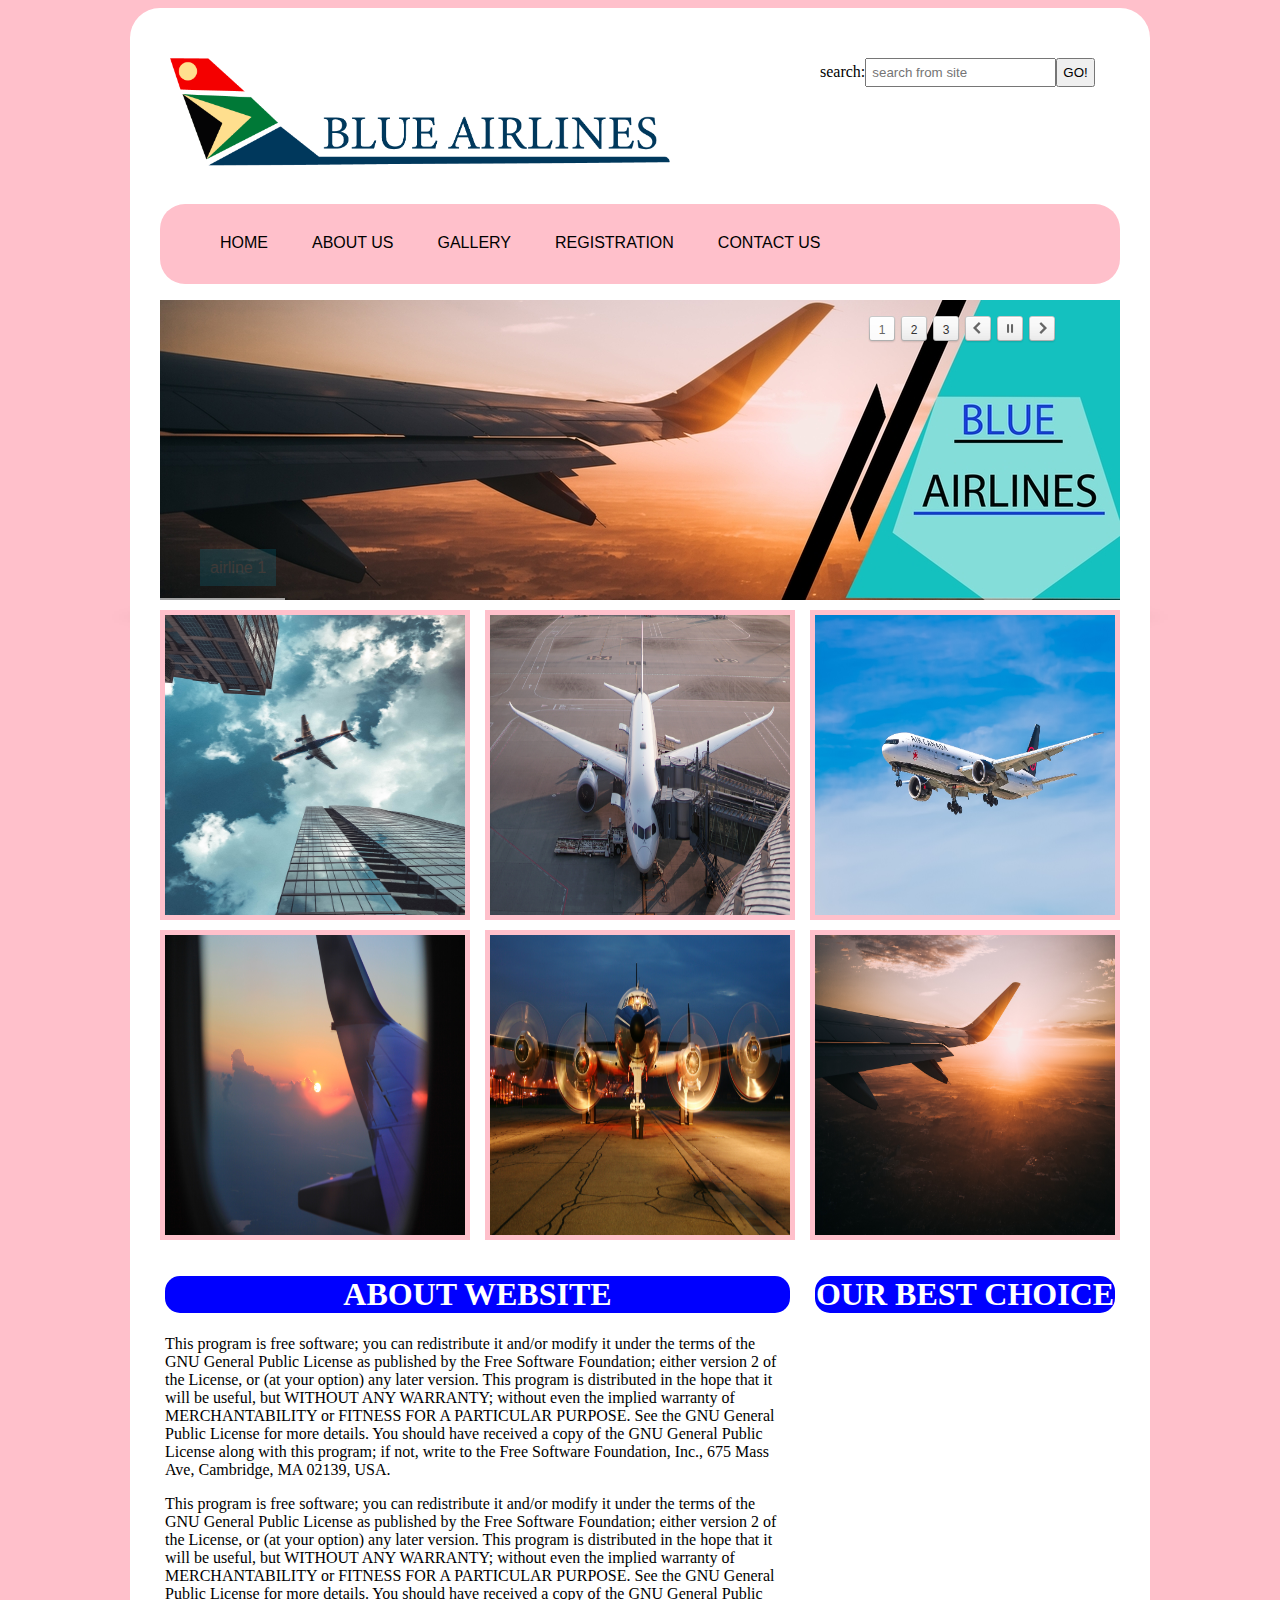
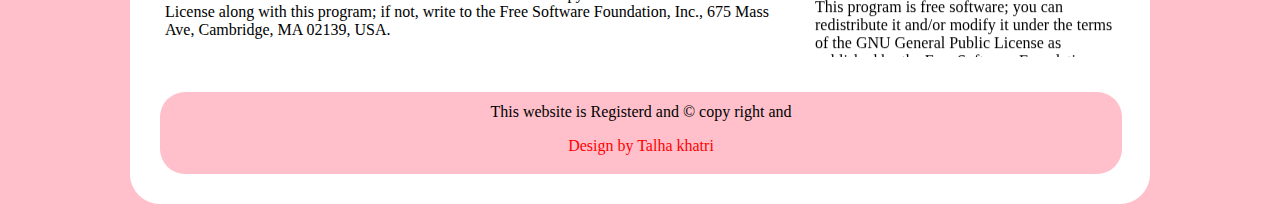
<file: public/index.html>
<!doctype html>
<html>
<head>
<title>blue airlines</title>
<link rel="stylesheet" href="css/style.css">
   <!-- Insert to your webpage before the </head> -->
    <script src="sliderengine/jquery.js"></script>
    <script src="sliderengine/amazingslider.js"></script>
    <script src="sliderengine/initslider-1.js"></script>
    <!-- End of head section HTML codes -->   
</head>
<body>
<div class="container">
<div class="header">
<div class="logo">
<a href="index.html"><img src="img/airline logo.png" width="500px"></a>
</div>
<div class="search">
search:<input type="search" placeholder="search from site"><input type="submit" value="GO!">
</div>
</div>
<div class="clear"></div>
<div class="navbar">
<ul>
<li><a href="index.html">HOME</a></li>
<li><a href="about.html">ABOUT US</a></li>
<li><a href="gallery.html">GALLERY</a></li>
<li><a href="registration.html">REGISTRATION</a></li>
<li><a href="contact.html">CONTACT US</a></li>
</ul>
</div>
<div class="clear"></div>
<div class="slider">
   <!-- Insert to your webpage where you want to display the slider -->
    <div id="amazingslider-1" style="display:block;position:relative;margin:16px auto 32px;">
        <ul class="amazingslider-slides" style="display:none;">
            <li><img src="images/airline 1.jpg" alt="airline 1" /></li>
            <li><img src="images/airline 3.jpg" alt="airline 3" /></li>
            <li><img src="images/airline2.jpg" alt="airlines
" /></li>
        </ul>
        <ul class="amazingslider-thumbnails" style="display:none;">
            <li><img src="images/airline 1-tn.jpg" /></li>
            <li><img src="images/airline 3-tn.jpg" /></li>
            <li><img src="images/airline2-tn.jpg" /></li>
        </ul>
    </div>
    <!-- End of body section HTML codes -->
   </div>

<div class="clear"></div>
<div class="row">
<div class="one">
<img src="img/1.jpg" width="300px" height="300px" id="img">
</div>
<div class="two">
<img src="img/2.jpg" width="300px" height="300px" id="img">
</div>
<div class="three">
<img src="img/3.jpg" width="300px" height="300px" id="img">
</div>

</div>
<div class="clear">

</div>
<div class="row1">
<div class="one">
<img src="img/4.jpg" width="300px" height="300px" id="img">
</div>
<div class="two">
<img src="img/5.jpg" width="300px" height="300px" id="img">
</div>
<div class="three">
<img src="img/6.jpg" width="300px" height="300px" id="img">
</div>

</div>
<div class="clear">

</div>
<div class="row2">
<div class="four">
<h1 align="center" style="background:blue; border-radius:15px; color:white; font-family:Algerian;">ABOUT WEBSITE</h1>
<p>This program is free software; you can redistribute it and/or modify it under the terms of the GNU General Public License as published by the Free Software Foundation; either version 2 of the License, or (at your option) any later version.

This program is distributed in the hope that it will be useful, but WITHOUT ANY WARRANTY; without even the implied warranty of MERCHANTABILITY or FITNESS FOR A PARTICULAR PURPOSE.  See the GNU General Public License for more details. 

You should have received a copy of the GNU General Public License along with this program; if not, write to the Free Software Foundation, Inc., 675 Mass Ave, Cambridge, MA 02139, USA.</p>
<p>This program is free software; you can redistribute it and/or modify it under the terms of the GNU General Public License as published by the Free Software Foundation; either version 2 of the License, or (at your option) any later version.

This program is distributed in the hope that it will be useful, but WITHOUT ANY WARRANTY; without even the implied warranty of MERCHANTABILITY or FITNESS FOR A PARTICULAR PURPOSE.  See the GNU General Public License for more details. 

You should have received a copy of the GNU General Public License along with this program; if not, write to the Free Software Foundation, Inc., 675 Mass Ave, Cambridge, MA 02139, USA.</p>
</div>
<div class="five">
<h1 align="center" style="color:white; background:blue; border-radius:15px;">OUR BEST CHOICE</h1>
<p><marquee direction="up" id="abc" onmouseover="document.getElementById('abc').stop();" onmouseout="document.getElementById('abc').start();">This program is free software; you can redistribute it and/or modify it under the terms of the GNU General Public License as published by the Free Software Foundation; either version 2 of the License, or (at your option) any later version.

This program is distributed in the hope that it will be useful, but WITHOUT ANY WARRANTY; without even the implied warranty of MERCHANTABILITY or FITNESS FOR A PARTICULAR PURPOSE.  See the GNU General Public License for more details. 

You should have received a copy of the GNU General Public License along with this program; if not, write to the Free Software Foundation, Inc., 675 Mass Ave, Cambridge, MA 02139, USA.</p></marquee>
</div>

</div>
<div class="clear">

</div>
<div class="footer">

<p style="margin-top:10px;">This website is Registerd and &copy; copy right and <div class="talha">Design by Talha khatri</div></p>
</div>







</div>
</body>
</html>
</file>
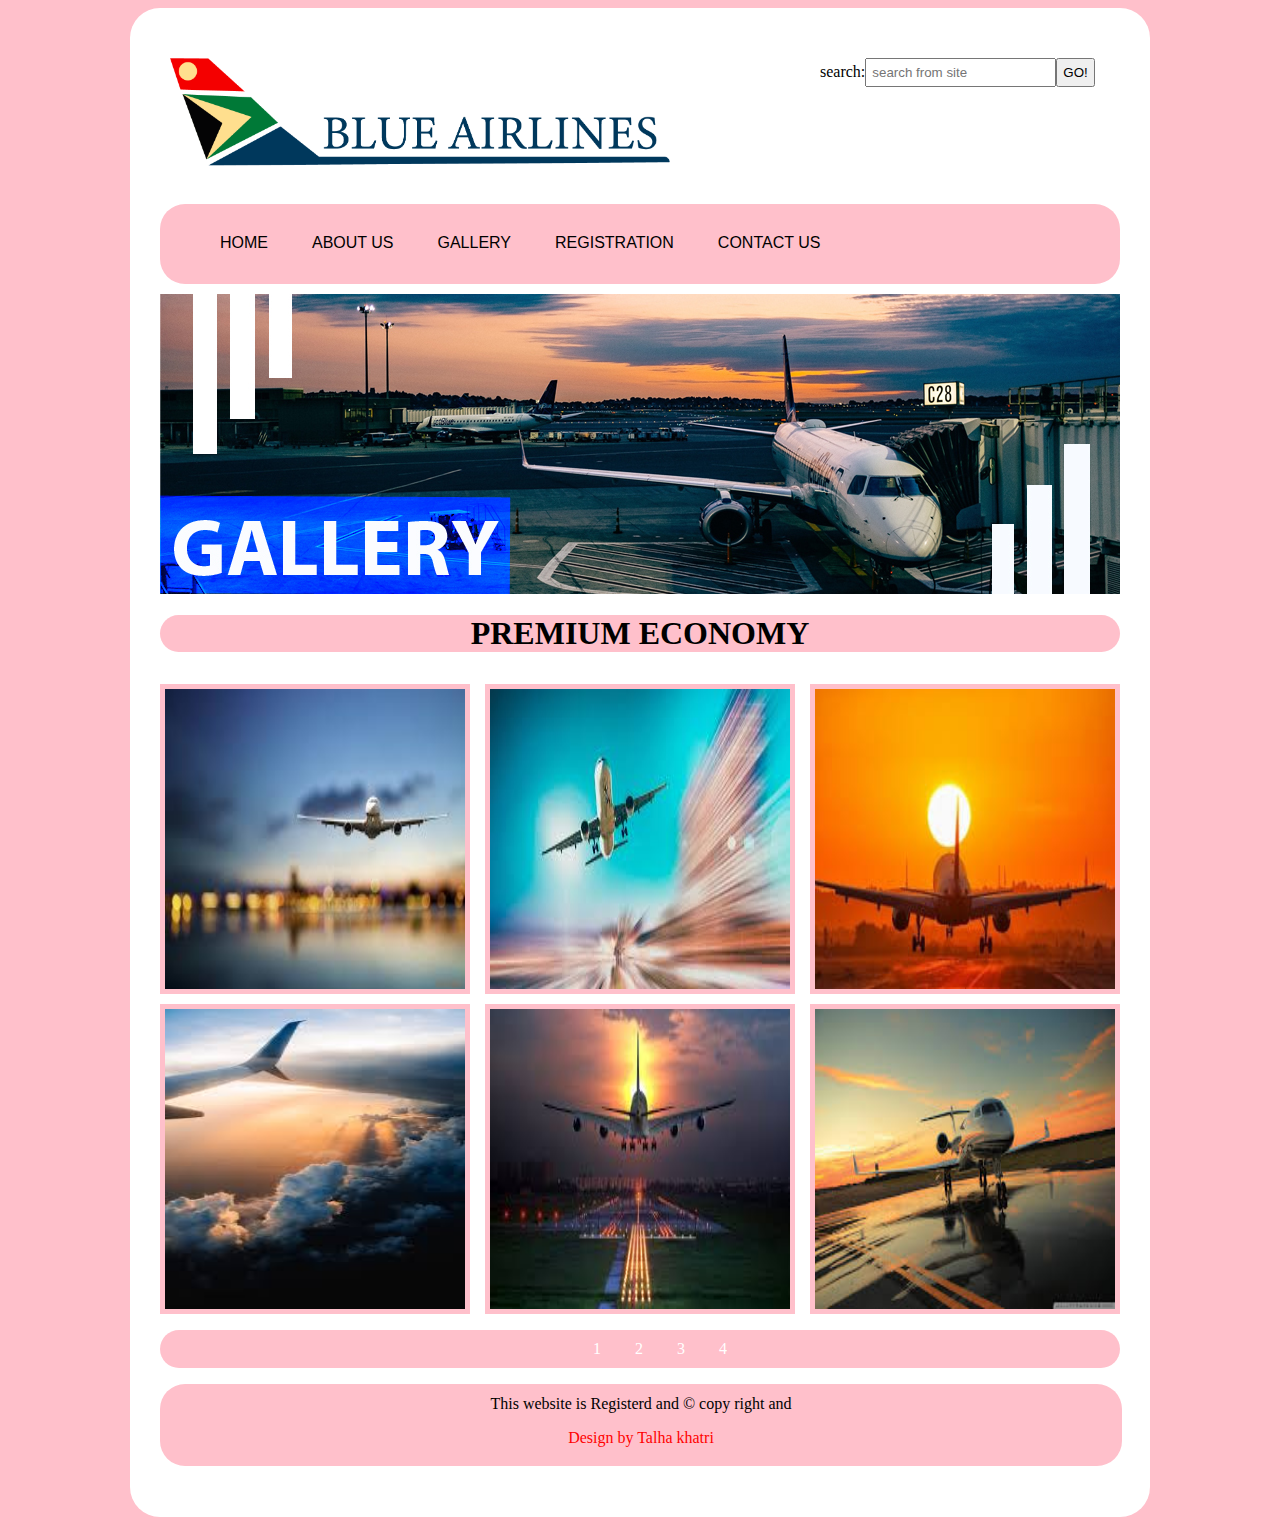
<file: public/2.html>
<!doctype html>
<html>
<head>
<title>blue airlines</title>
<link rel="stylesheet" href="css/style.css">
    
</head>
<body>
<div class="container">
<div class="header">
<div class="logo">
<a href="index.html"><img src="img/airline logo.png" width="500px"></a>
</div>
<div class="search">
search:<input type="search" placeholder="search from site"><input type="submit" value="GO!">
</div>
</div>
<div class="clear"></div>
<div class="navbar">
<ul>
<li><a href="index.html">HOME</a></li>
<li><a href="about.html">ABOUT US</a></li>
<li><a href="gallery.html">GALLERY</a></li>
<li><a href="registration.html">REGISTRATION</a></li>
<li><a href="contact.html">CONTACT US</a></li>
</ul>
</div>
<div class="clear"></div>
<div class="slider">
<img src="img/gallery.jpg">
   </div>
<h1 align="center" style="background:pink; color:black; border-radius:20px;">PREMIUM ECONOMY</h1>
<div class="clear"></div>
<div class="row">
<div class="one">
<img src="img/1a.jpg" width="300px" height="300px" id="img">
</div>
<div class="two">
<img src="img/1b.jpg" width="300px" height="300px" id="img">
</div>
<div class="three">
<img src="img/1c.jpg" width="300px" height="300px" id="img">
</div>

</div>
<div class="clear">

</div>
<div class="row1">
<div class="one">
<img src="img/1d.jpg" width="300px" height="300px" id="img">
</div>
<div class="two">
<img src="img/1e.jpg" width="300px" height="300px" id="img">
</div>
<div class="three">
<img src="img/1f.jpg" width="300px" height="300px" id="img">
</div>

</div>
<div class="clear">

</div>

<div class="page">
<ul>

<li><a href="gallery.html">1</a></li>
<li><a href="2.html">2</a></li>
<li><a href="3.html">3</a></li>
<li><a href="4.html">4</a></li>

</ul>

</div>

<div class="footer">
<p style="margin-top:10px;">This website is Registerd and &copy; copy right and <div class="talha">Design by Talha khatri</div></p>
</div>
<h1 style="background:pink; color:black; border radius:20px;"><h1>

<style>
.page{
background:pink;
border-radius:20px;
margin-top:10px;
text-align:center;
display:inlineblock;
color:white;


}
.page li{
display:inline-block;
padding:10px;
text-decoration:none;
color:white;
}
.page li a:hover{
background:blue;
border-radius:10px;
padding:5px;


}
.page a{
color:white;
text-decoration:none;
padding:5px;

}
.page li a:active{
background:yellow;
border-radius:10px;
padding:5px;




}

</style>


</div>
</body>
</html>
</file>
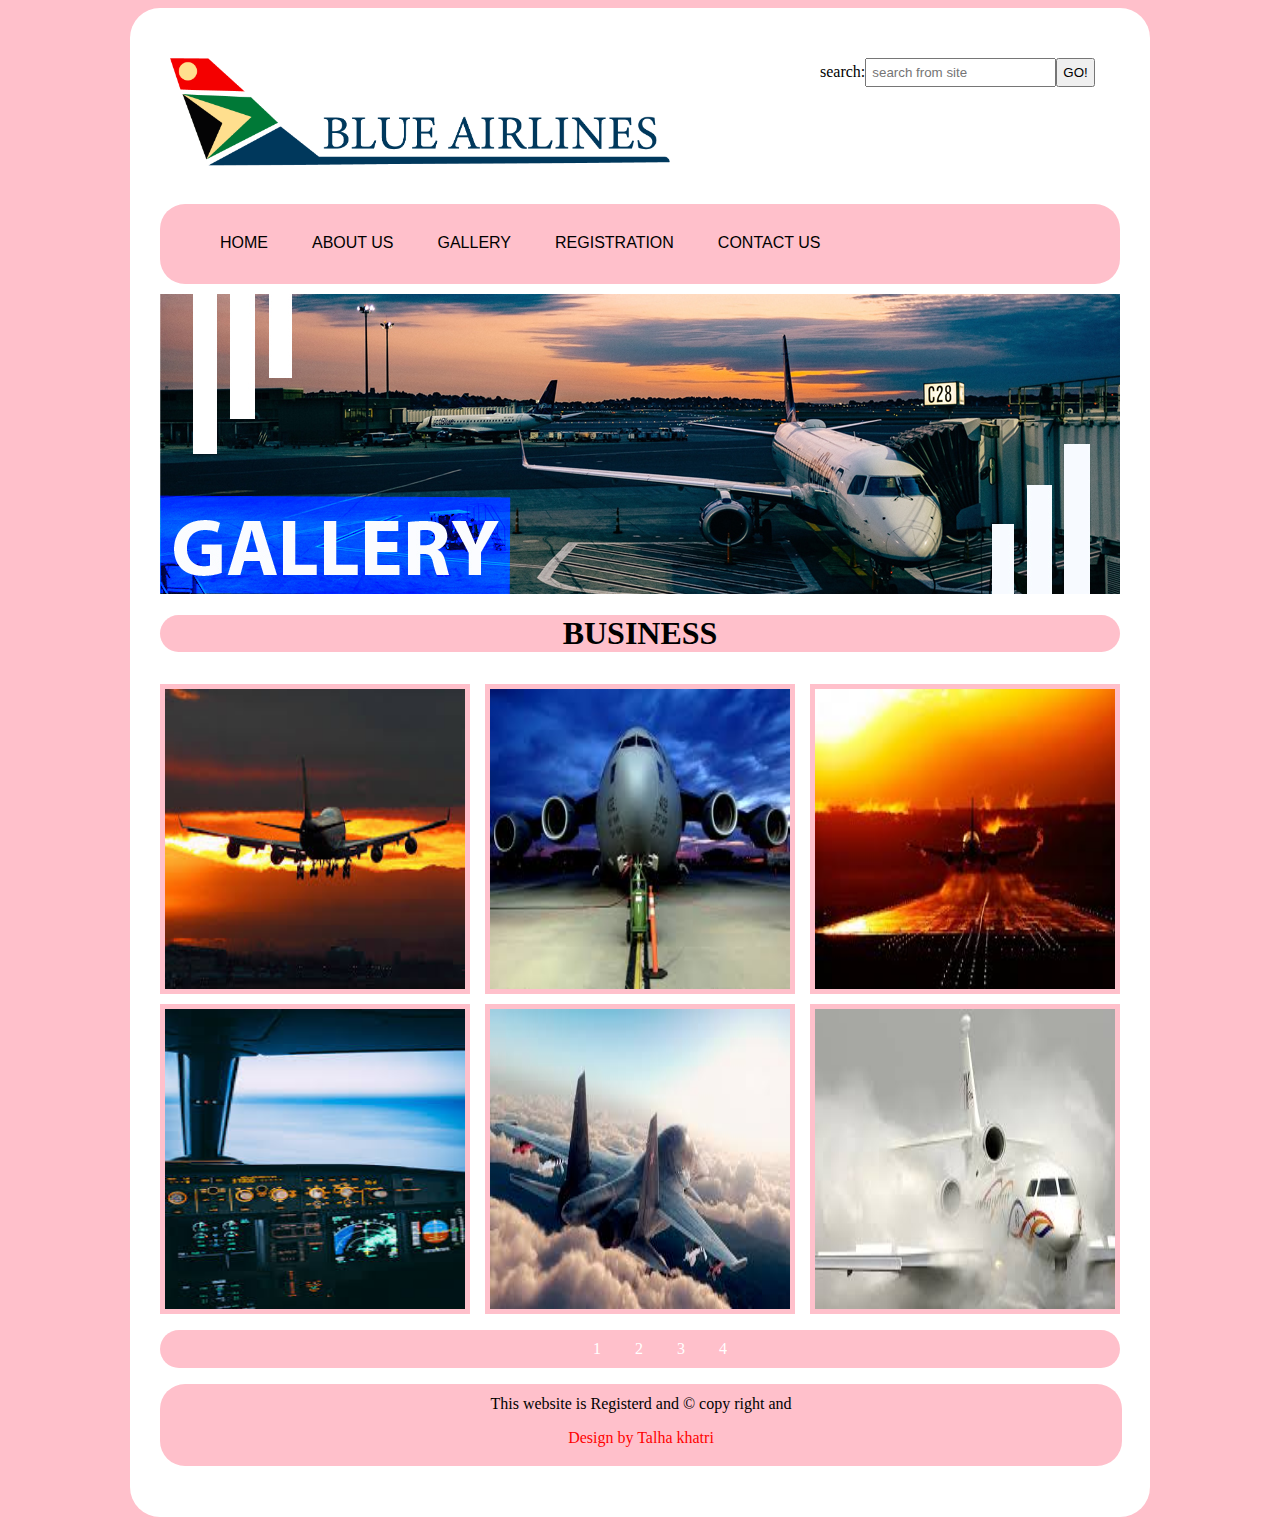
<file: public/3.html>
<!doctype html>
<html>
<head>
<title>blue airlines</title>
<link rel="stylesheet" href="css/style.css">
    
</head>
<body>
<div class="container">
<div class="header">
<div class="logo">
<a href="index.html"><img src="img/airline logo.png" width="500px"></a>
</div>
<div class="search">
search:<input type="search" placeholder="search from site"><input type="submit" value="GO!">
</div>
</div>
<div class="clear"></div>
<div class="navbar">
<ul>
<li><a href="index.html">HOME</a></li>
<li><a href="about.html">ABOUT US</a></li>
<li><a href="gallery.html">GALLERY</a></li>
<li><a href="registration.html">REGISTRATION</a></li>
<li><a href="contact.html">CONTACT US</a></li>
</ul>
</div>
<div class="clear"></div>
<div class="slider">
<img src="img/gallery.jpg">
   </div>
<h1 align="center" style="background:pink; color:black; border-radius:20px;">BUSINESS</h1>
<div class="clear"></div>
<div class="row">
<div class="one">
<img src="img/2a.jpg" width="300px" height="300px" id="img">
</div>
<div class="two">
<img src="img/2b.jpg" width="300px" height="300px" id="img">
</div>
<div class="three">
<img src="img/2c.jpg" width="300px" height="300px" id="img">
</div>

</div>
<div class="clear">

</div>
<div class="row1">
<div class="one">
<img src="img/2d.jpg" width="300px" height="300px" id="img">
</div>
<div class="two">
<img src="img/2e.jpg" width="300px" height="300px" id="img">
</div>
<div class="three">
<img src="img/2f.jpg" width="300px" height="300px" id="img">
</div>

</div>
<div class="clear">

</div>

<div class="page">
<ul>

<li><a href="gallery.html">1</a></li>
<li><a href="2.html">2</a></li>
<li><a href="3.html">3</a></li>
<li><a href="4.html">4</a></li>

</ul>

</div>

<div class="footer">
<p style="margin-top:10px;">This website is Registerd and &copy; copy right and <div class="talha">Design by Talha khatri</div></p>
</div>
<h1 style="background:pink; color:black; border radius:20px;"><h1>

<style>
.page{
background:pink;
border-radius:20px;
margin-top:10px;
text-align:center;
display:inlineblock;
color:white;


}
.page li{
display:inline-block;
padding:10px;
text-decoration:none;
color:white;
}
.page li a:hover{
background:blue;
border-radius:10px;
padding:5px;


}
.page a{
color:white;
text-decoration:none;
padding:5px;

}
.page li a:active{
background:yellow;
border-radius:10px;
padding:5px;




}

</style>


</div>
</body>
</html>
</file>
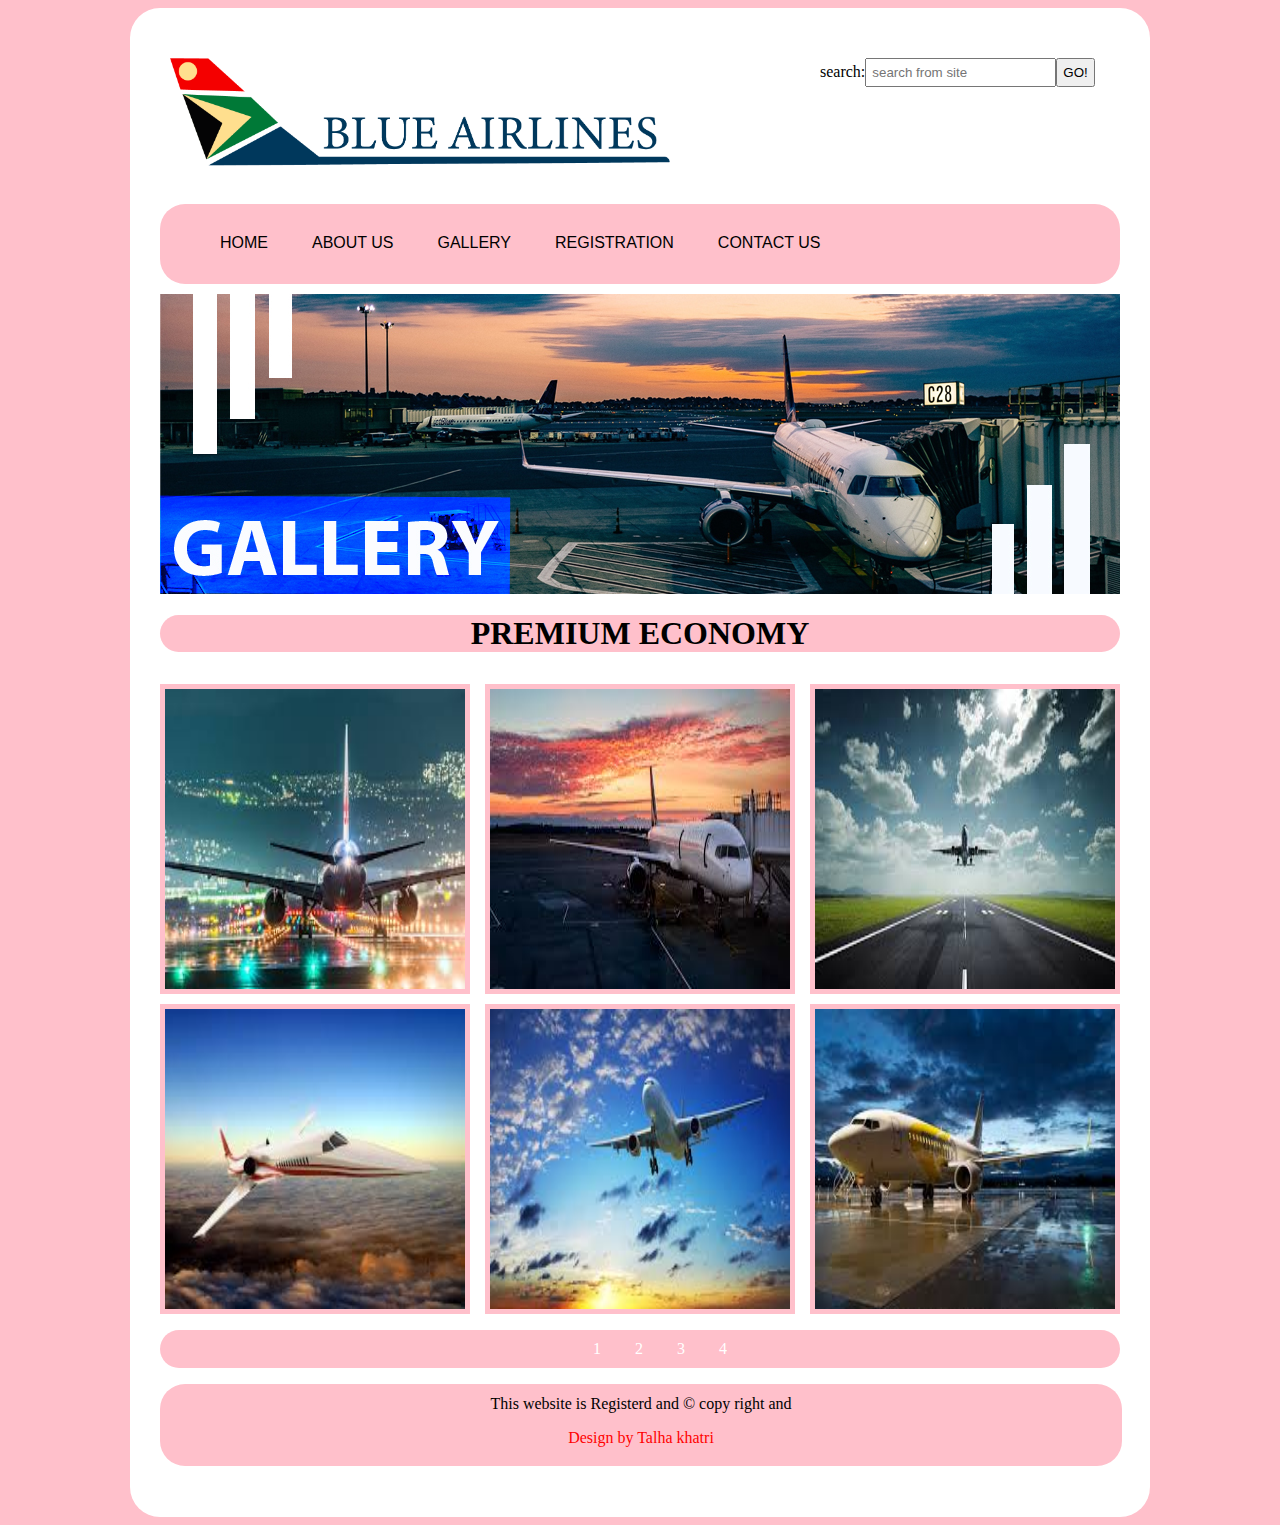
<file: public/4.html>
<!doctype html>
<html>
<head>
<title>blue airlines</title>
<link rel="stylesheet" href="css/style.css">
    
</head>
<body>
<div class="container">
<div class="header">
<div class="logo">
<a href="index.html"><img src="img/airline logo.png" width="500px"></a>
</div>
<div class="search">
search:<input type="search" placeholder="search from site"><input type="submit" value="GO!">
</div>
</div>
<div class="clear"></div>
<div class="navbar">
<ul>
<li><a href="index.html">HOME</a></li>
<li><a href="about.html">ABOUT US</a></li>
<li><a href="gallery.html">GALLERY</a></li>
<li><a href="registration.html">REGISTRATION</a></li>
<li><a href="contact.html">CONTACT US</a></li>
</ul>
</div>
<div class="clear"></div>
<div class="slider">
<img src="img/gallery.jpg">
   </div>
<h1 align="center" style="background:pink; color:black; border-radius:20px;">PREMIUM ECONOMY</h1>
<div class="clear"></div>
<div class="row">
<div class="one">
<img src="img/3a.jpg" width="300px" height="300px" id="img">
</div>
<div class="two">
<img src="img/3b.jpg" width="300px" height="300px" id="img">
</div>
<div class="three">
<img src="img/3c.jpg" width="300px" height="300px" id="img">
</div>

</div>
<div class="clear">

</div>
<div class="row1">
<div class="one">
<img src="img/3d.jpg" width="300px" height="300px" id="img">
</div>
<div class="two">
<img src="img/3e.jpg" width="300px" height="300px" id="img">
</div>
<div class="three">
<img src="img/3f.jpg" width="300px" height="300px" id="img">
</div>

</div>
<div class="clear">

</div>

<div class="page">
<ul>

<li><a href="gallery.html">1</a></li>
<li><a href="2.html">2</a></li>
<li><a href="3.html">3</a></li>
<li><a href="4.html">4</a></li>

</ul>

</div>

<div class="footer">
<p style="margin-top:10px;">This website is Registerd and &copy; copy right and <div class="talha">Design by Talha khatri</div></p>
</div>
<h1 style="background:pink; color:black; border radius:20px;"><h1>

<style>
.page{
background:pink;
border-radius:20px;
margin-top:10px;
text-align:center;
display:inlineblock;
color:white;


}
.page li{
display:inline-block;
padding:10px;
text-decoration:none;
color:white;
}
.page li a:hover{
background:blue;
border-radius:10px;
padding:5px;


}
.page a{
color:white;
text-decoration:none;
padding:5px;

}
.page li a:active{
background:yellow;
border-radius:10px;
padding:5px;




}

</style>


</div>
</body>
</html>
</file>
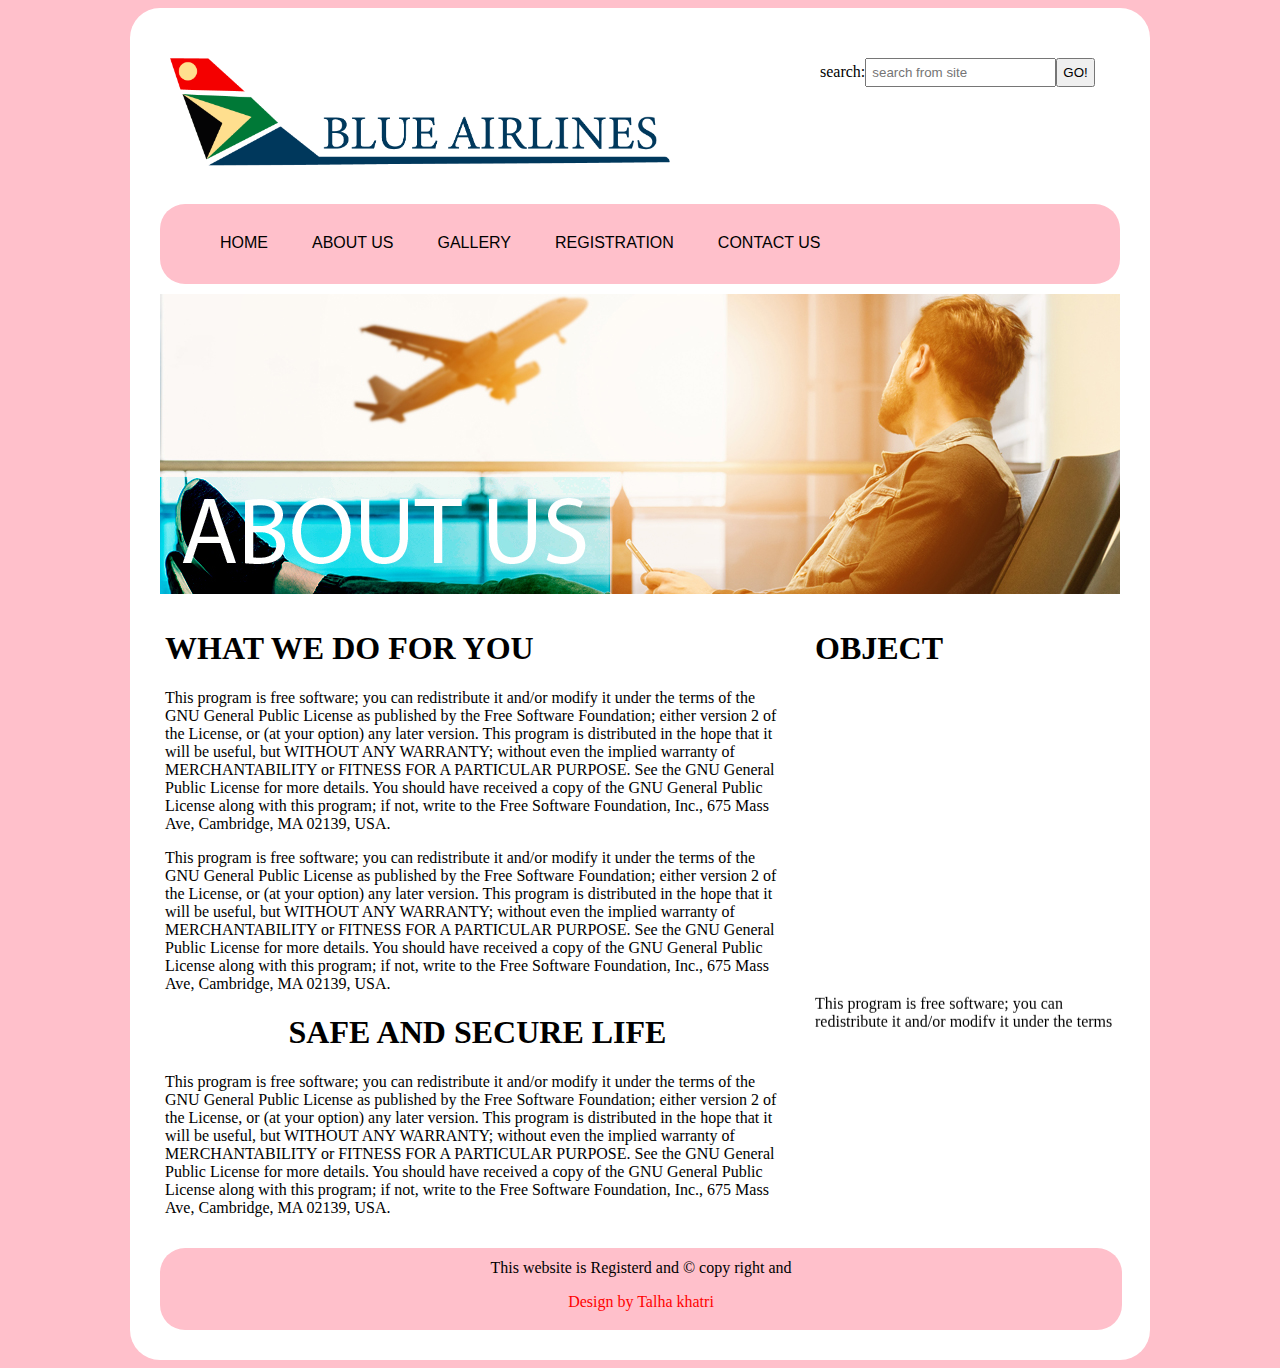
<file: public/about.html>
<!doctype html>
<html>
<head>
<title>blue airlines</title>
<link rel="stylesheet" href="css/style.css"> 
</head>
<body>
<div class="container">
<div class="header">
<div class="logo">
<a href="index.html"><img src="img/airline logo.png" width="500px"></a>
</div>
<div class="search">
search:<input type="search" placeholder="search from site"><input type="submit" value="GO!">
</div>
</div>
<div class="clear"></div>
<div class="navbar">
<ul>
<li><a href="index.html">HOME</a></li>
<li><a href="about.html">ABOUT US</a></li>
<li><a href="gallery.html">GALLERY</a></li>
<li><a href="registration.html">REGISTRATION</a></li>
<li><a href="contact.html">CONTACT US</a></li>
</ul>
</div>
<div class="clear"></div>
<div class="slider">
<img src="img/about.jpg" width="960px" height="300px">
</div>
<div class="clear"></div>

<div class="row2">
<div class="four"><style="height:auto">
<h1 style="backgroud:blue; color:black; font-family:Algerian; border:2px solid-border;">WHAT WE DO  FOR YOU</h1>
<p>This program is free software; you can redistribute it and/or modify it under the terms of the GNU General Public License as published by the Free Software Foundation; either version 2 of the License, or (at your option) any later version.

This program is distributed in the hope that it will be useful, but WITHOUT ANY WARRANTY; without even the implied warranty of MERCHANTABILITY or FITNESS FOR A PARTICULAR PURPOSE.  See the GNU General Public License for more details. 

You should have received a copy of the GNU General Public License along with this program; if not, write to the Free Software Foundation, Inc., 675 Mass Ave, Cambridge, MA 02139, USA.</p>
<p>This program is free software; you can redistribute it and/or modify it under the terms of the GNU General Public License as published by the Free Software Foundation; either version 2 of the License, or (at your option) any later version.

This program is distributed in the hope that it will be useful, but WITHOUT ANY WARRANTY; without even the implied warranty of MERCHANTABILITY or FITNESS FOR A PARTICULAR PURPOSE.  See the GNU General Public License for more details. 

You should have received a copy of the GNU General Public License along with this program; if not, write to the Free Software Foundation, Inc., 675 Mass Ave, Cambridge, MA 02139, USA.</p>
<h1 align="center">SAFE AND SECURE LIFE</h1>
<p>This program is free software; you can redistribute it and/or modify it under the terms of the GNU General Public License as published by the Free Software Foundation; either version 2 of the License, or (at your option) any later version.

This program is distributed in the hope that it will be useful, but WITHOUT ANY WARRANTY; without even the implied warranty of MERCHANTABILITY or FITNESS FOR A PARTICULAR PURPOSE.  See the GNU General Public License for more details. 

You should have received a copy of the GNU General Public License along with this program; if not, write to the Free Software Foundation, Inc., 675 Mass Ave, Cambridge, MA 02139, USA.</p>

</div>
<div class="five">
<h1>OBJECT</h1>
<marquee direction="up" id="abc" onmouseover="document.getElementById('abc').stop();" onmouseout="document.getElementById('abc').start();"><p> This program is free software; you can redistribute it and/or modify it under the terms of the GNU General Public License as published by the Free Software Foundation; either version 2 of the License, or (at your option) any later version.

This program is distributed in the hope that it will be useful, but WITHOUT ANY WARRANTY; without even the implied warranty of MERCHANTABILITY or FITNESS FOR A PARTICULAR PURPOSE.  See the GNU General Public License for more details. 

You should have received a copy of the GNU General Public License along with this program; if not, write to the Free Software Foundation, Inc., 675 Mass Ave, Cambridge, MA 02139, USA.</p></marquee>
</div>

</div>
<div class="clear">

</div>
<div class="footer">
<p style="margin-top:10px;">This website is Registerd and &copy; copy right and <div class="talha">Design by Talha khatri</div></p>
</div>







</div>
</body>
</html>
</file>
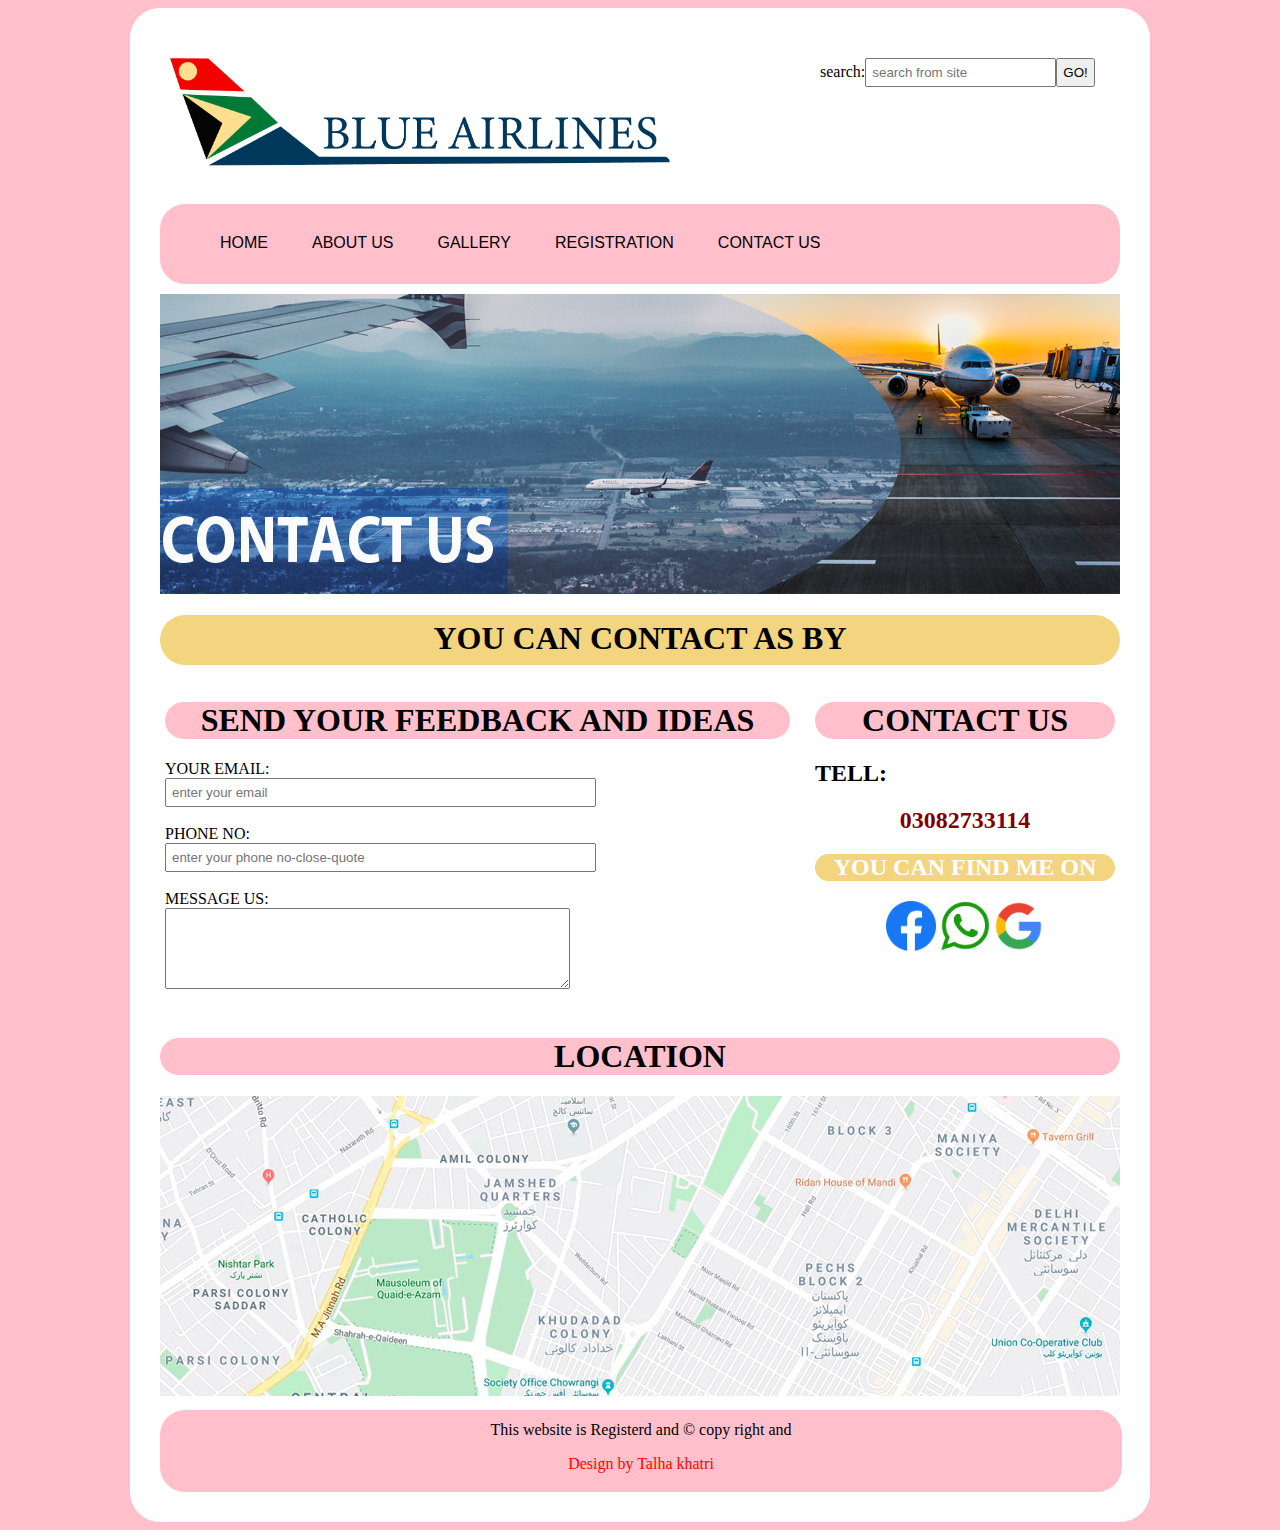
<file: public/contact.html>
<!doctype html>
<html>
<head>
<title>blue airlines</title>
<link rel="stylesheet" href="css/style.css">
 
</head>
<body>
<div class="container">
<div class="header">
<div class="logo">
<a href="index.html"><img src="img/airline logo.png" width="500px"></a>
</div>
<div class="search">
search:<input type="search" placeholder="search from site"><input type="submit" value="GO!">
</div>
</div>
<div class="clear"></div>
<div class="navbar">
<ul>
<li><a href="index.html">HOME</a></li>
<li><a href="about.html">ABOUT US</a></li>
<li><a href="gallery.html">GALLERY</a></li>
<li><a href="registration.html">REGISTRATION</a></li>
<li><a href="contact.html">CONTACT US</a></li>
</ul>
</div>
<div class="clear"></div>
<div class="slider">
<img src="img/contact.jpg">
</div>

<div class="clear"></div>
<div class="top">
<h1 align="center" style="padding:5px;">YOU CAN CONTACT AS BY</h1>
</div>
<style>
.top{
width:960px;
height:50px;
border-radius:25px;
background:#f2d57e;
margin-top:10px;
}
</style>
<div class="row2">

<div class="four">
<div class="h1" style="background:pink;border-radius:20px;">
<h1 align="center">SEND YOUR FEEDBACK AND IDEAS</h1>
</div>
YOUR EMAIL:<br>
<input type="text" size="50" placeholder="enter your email">
<br>
<br>
PHONE NO:<br><input type="text" size="50" placeholder="enter your phone no-close-quote">
<br>
<br>
MESSAGE US:<br><textarea rows="5" cols="48"></textarea>
<br>
<br>

</div>
<div class="five">
<div class="h2" style="background:pink; border-radius:20px;">
<h1 align="center">CONTACT US</h1>
</div>
<h2>TELL:</h2>
<h2 align="center" style="color:maroon">03082733114</h2>
<h2 align="center" style="background:#f2d57e; color:white; border-radius:20px;">YOU CAN FIND ME ON</h2>
<center>
<a href="https://www.facebook.com/profile.php?id=100009615460886" target="blank"><img src="img/face.png.png" width="50" height="50"></a>
<a href="https://web.whatsapp.com/" target="blank"><img src="img/what.png.png" width="50" height="50"></a>
<a href="https://mail.google.com/mail/u/0/#inboxhttps://web.whatsapp.com/" target="blank"><img src="img/goo.png.png" width="50" height="50"></a>
</center>

</div>
<div class="clear">
</div>
<div class="location">
<h1 align="center" style="background:pink; border-radius:20px;">LOCATION</h1>
</div>
<div class="map">
<img src="img/mapp.jpg" width="960" height="300">
</div>
<style>
.map{
width:960px;
height:auto;
display:block;

margin-top:10px;
}


</style>




<div class="footer">
<p style="margin-top:10px;">This website is Registerd and &copy; copy right and <div class="talha">Design by Talha khatri</div></p>
</div>






</div>
</body>
</html>
</file>
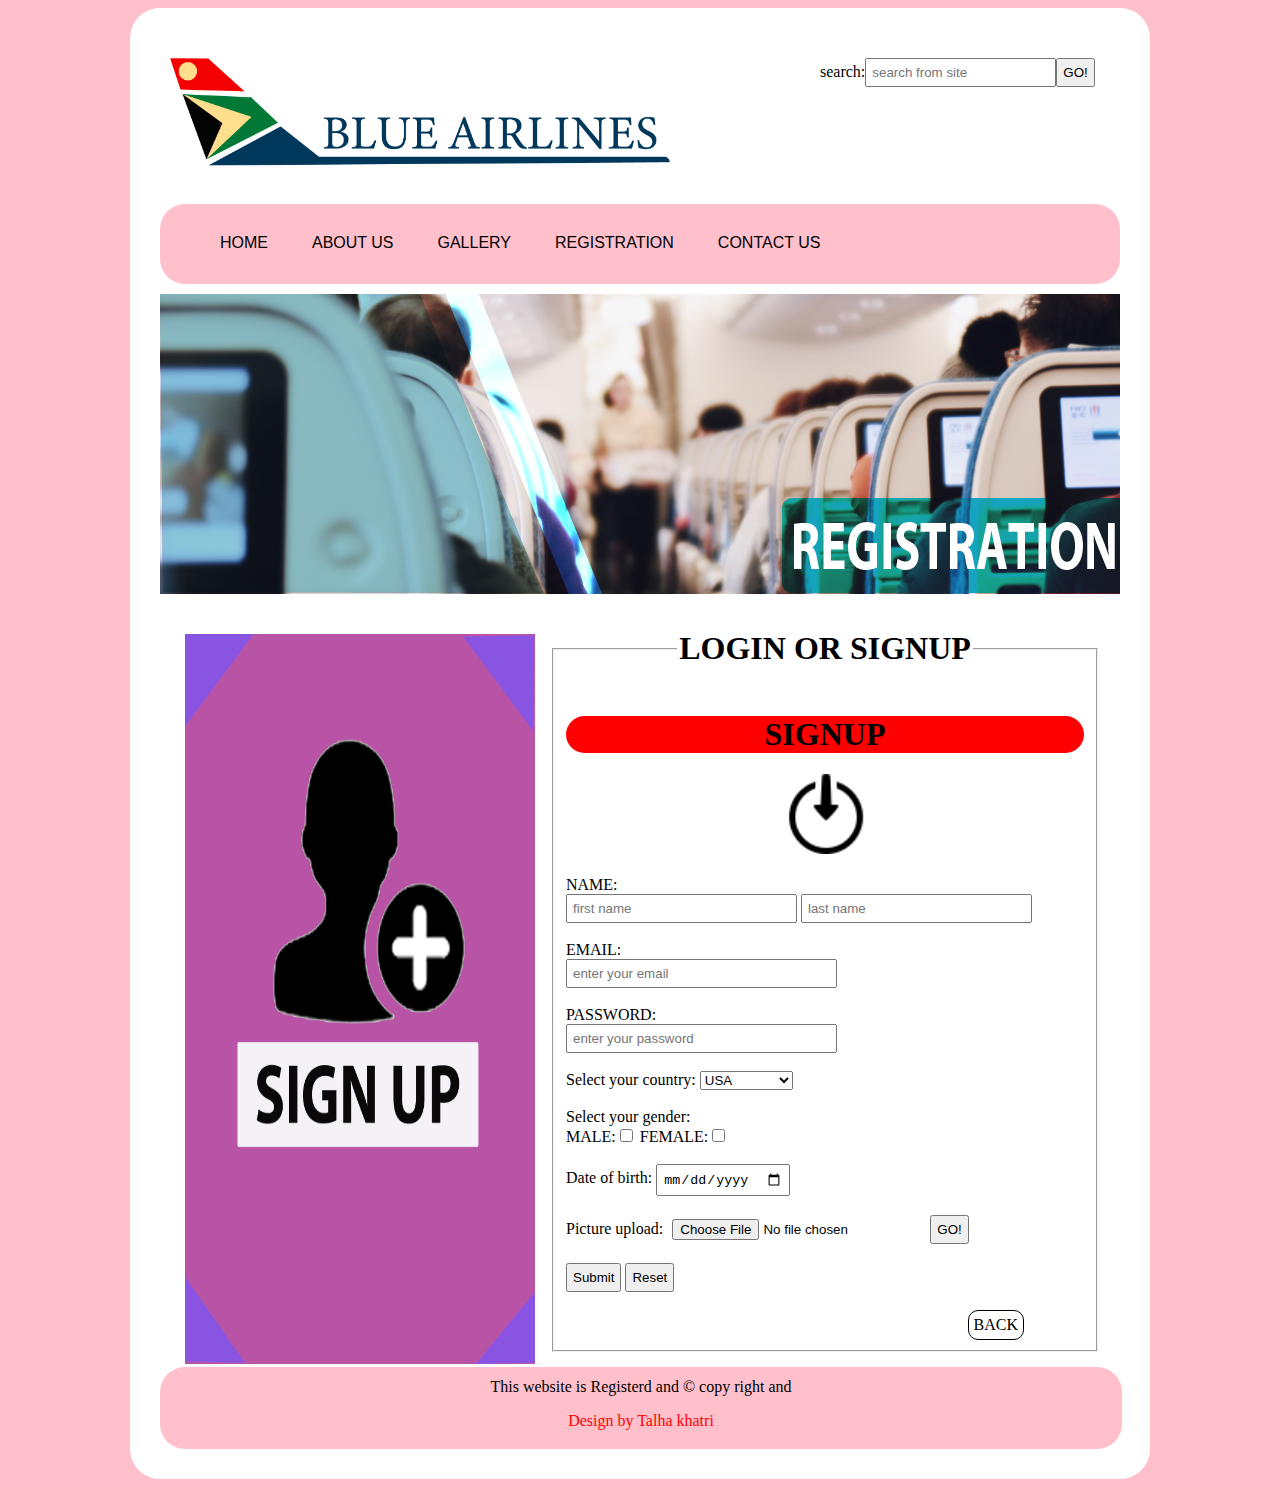
<file: public/log.html>
<!doctype html>
<html>
<head>
<title>blue airlines</title>
<link rel="stylesheet" href="css/style.css">

</head>
<body>
<div class="container">
<div class="header">
<div class="logo">
<a href="index.html"><img src="img/airline logo.png" width="500px"></a>
</div>
<div class="search">
search:<input type="search" placeholder="search from site"><input type="submit" value="GO!">
</div>
</div>
<div class="clear"></div>
<div class="navbar">
<ul>
<li><a href="index.html">HOME</a></li>
<li><a href="about.html">ABOUT US</a></li>
<li><a href="gallery.html">GALLERY</a></li>
<li><a href="registration.html">REGISTRATION</a></li>
<li><a href="contact.html">CONTACT US</a></li>
</ul>
</div>
<div class="clear"></div>
<div class="slider">
<img src="img/registration.jpg">
 
   </div>

<div class="clear"></div>



<div class="row2">
<div class="four">
<img src="img/signup p.jpg" width="350px" height="730px" style="padding:10px; margin-top:15px;">


</div>
<div class="five">

<fieldset>
<legend align="center"><h1>LOGIN OR SIGNUP</h1></legend>
<h1 align="center" style="background:red; border-radius:20px;">SIGNUP</h1>
<img src="img/signup.png" width="80px" height="80px" style="margin-left:220px;">
<br>
<br>
<form>
NAME:<br><input type="text" placeholder="first name" size="25">   <input type="text" placeholder="last name" size="25">
<br>
<br>
EMAIL:<br><input type="text" placeholder="enter your email" size="30">
<br>
<br>
PASSWORD:<br><input type="password" placeholder="enter your password" size="30">
<br>
<br>
Select your country:
<select>
<option> USA </option>
<option> India </option>
<option> Australia </option>
<option> London </option>
<option> Pakitan </option>
<option> Japan </option>
<option> Thailand </option>
<option> Ireland </option>
<option> Southafrica </option>
<option> Bengladesh </option>
</select>
<br>
<br>
Select your gender:<br>
MALE:<input type="checkbox">  FEMALE:<input type="checkbox" name="female">
<br>
<br>
Date of birth:
<input type="date">
<br>
<br>
Picture upload:
<input type="file"><input type="submit" value="GO!">
<br>
<br>
<input type="submit">   <input type="reset">
</form>
<br>
<a href="registration.html" style="float:right; border:1px solid black; border-radius:10px; margin-right:60px; text-decoration:none; color:black; padding:5px;">BACK</a>

</fieldset>
</div>
</div>
<div class="clear">

</div>
<style>
.four{

width:350px;
height:450px;
display:block;
margin-left:10px;
padding:5px;
}
.five{

width:550px;
height:auto;
display:block;
padding:5px;




}


</style>
<div class="footer">
<p style="margin-top:10px;">This website is Registerd and &copy; copy right and <div class="talha">Design by Talha khatri</div></p>
</div>







</div>
</body>
</html>
</file>
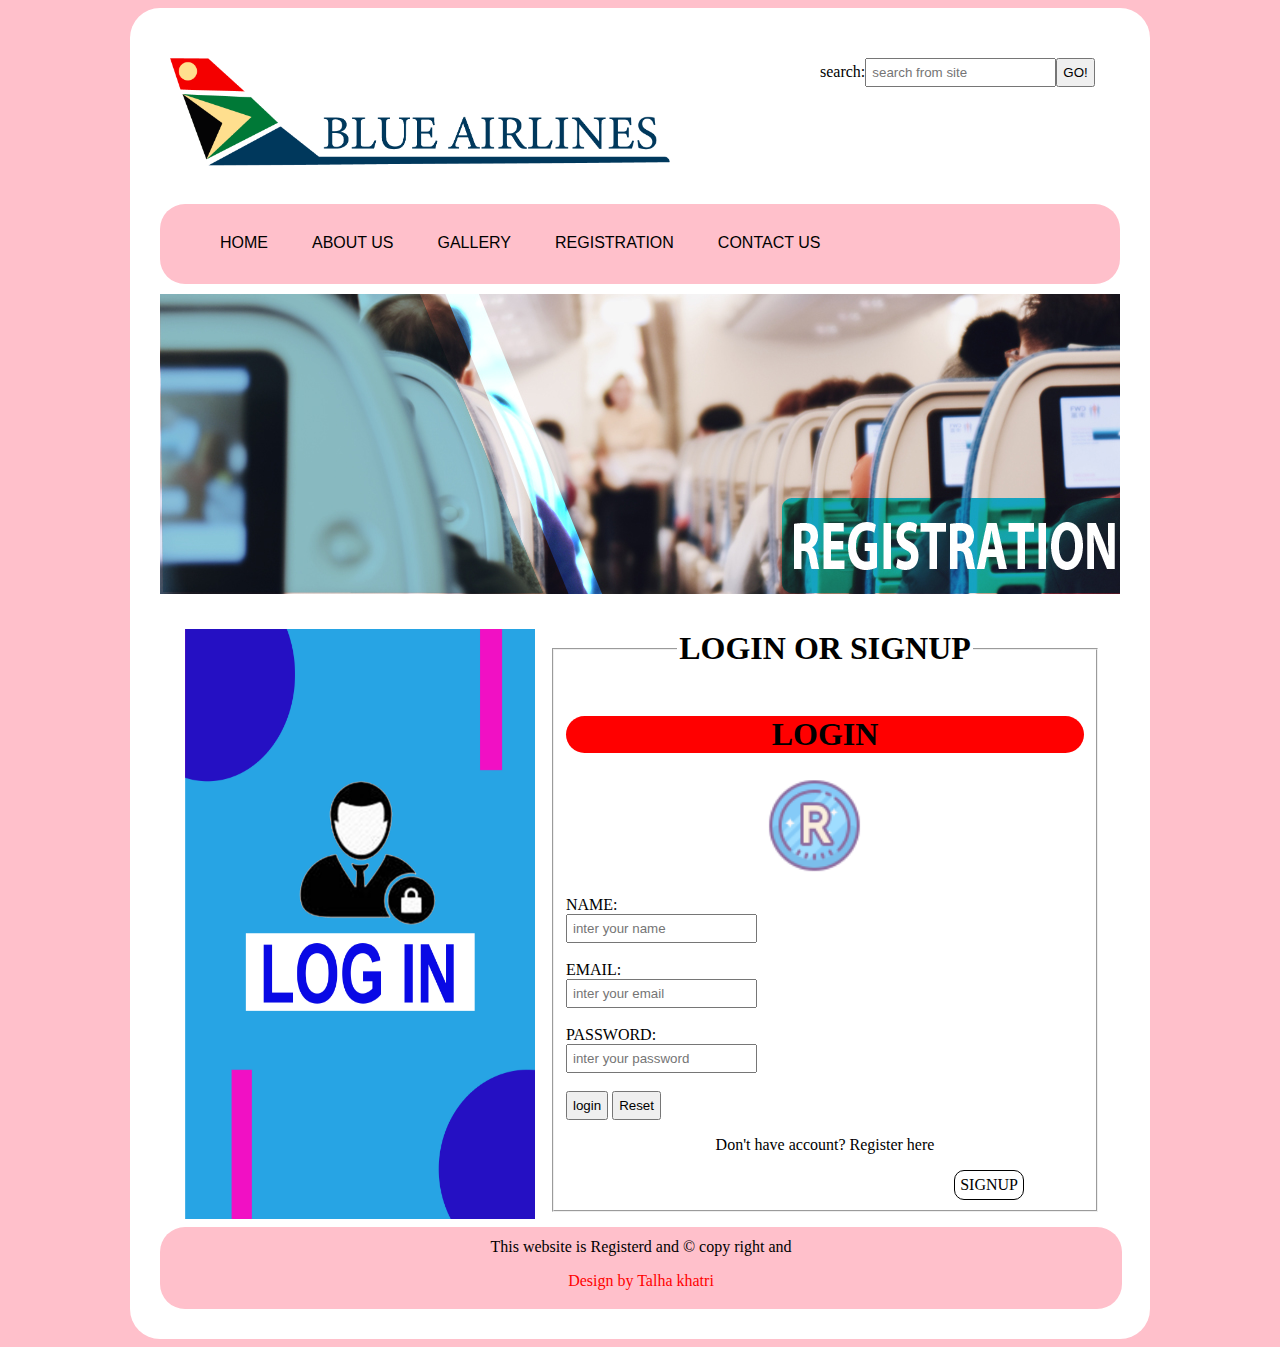
<file: public/registration.html>
<!doctype html>
<html>
<head>
<title>blue airlines</title>
<link rel="stylesheet" href="css/style.css">
  
</head>
<body>
<div class="container">
<div class="header">
<div class="logo">
<a href="index.html"><img src="img/airline logo.png" width="500px"></a>
</div>
<div class="search">
search:<input type="search" placeholder="search from site"><input type="submit" value="GO!">
</div>
</div>
<div class="clear"></div>
<div class="navbar">
<ul>
<li><a href="index.html">HOME</a></li>
<li><a href="about.html">ABOUT US</a></li>
<li><a href="gallery.html">GALLERY</a></li>
<li><a href="registration.html">REGISTRATION</a></li>
<li><a href="contact.html">CONTACT US</a></li>
</ul>
</div>
<div class="clear"></div>
<div class="slider">
<img src="img/registration.jpg">
 
   </div>

<div class="clear"></div>



<div class="row2">
<div class="four">
<img src="img/login p.jpg" width="350px" height="590px" style="padding:10px; margin-top:10px;">


</div>
<div class="five">

<fieldset>
<legend align="center"><h1>LOGIN OR SIGNUP</h1></legend>
<h1 align="center" style="background:red; border-radius:20px;">LOGIN</h1>
<img src="img/reg.png" width="100px" height="100px" style="margin-left:200px;">
<br>
<br>
NAME:<br><input type="text" placeholder="inter your name" size="auto">
<br>
<br>
EMAIL:<br><input type="text" placeholder="inter your email" size="auto">
<br>
<br>
PASSWORD:<br><input type="password" placeholder="inter your password" size="auto">
<br>
<br>
<input type="submit" value="login">  <input type="reset">
<p align="center">Don't have account? Register here </p>
<div class="so">
<a href="log.html" style="float:right; border:1px solid black; border-radius:10px; margin-right:60px; text-decoration:none; color:black; padding:5px;">SIGNUP</a>
</div>
</fieldset>
</div>
</div>
<div class="clear">

</div>
<style>
.four{

width:350px;
height:450px;
display:block;
margin-left:10px;
padding:5px;
}
.five{

width:550px;
height:auto;
display:block;
padding:5px;




}


</style>
<div class="footer">
<p style="margin-top:10px;">This website is Registerd and &copy; copy right and <div class="talha">Design by Talha khatri</div></p>
</div>
<style>
.so a:hover{
background:pink;
}

</style>

</div>
</body>
</html>
</file>
<file: public/css/style.css>
.container{
width:960px;
margin:0 auto; 
border-radius:30px;
background:white;
padding:30px;
}
body{
background:pink;	
}
.header{
width:960px;

height:150px;
display:block;
}
.logo{
width:300px;	
height:auto;
float:left;
display:block;
margin-top:20px;
margin-left:10px;	
}
.search{
margin-top:20px;
width:300px;
height:auto;
float:right;
display:block;
}
input{
padding:5px;
}
.navbar{
width:960px;
background:pink;
height:80px;
border-radius:25px;
margin-top:10px;
display:block;
}
.navbar  li{
display:inline-block;
margin-top:30px;
}
.navbar li a:link{
padding:20px;
color:black;
font-family:arial;
margin-top:20px;
text-decoration:none;
text-transform:uppercase;
}
.navbar li a:visited{
padding:20px;
color:black;
text-decoration:none;
margin-top:20px;
font-family:arial;
}
.navbar li a:hover{
padding:20px;
color:black;
font-family:arial;
text-decoration:none;
margin-top:20px;
background:blue;
border-radius:20px;
}
.navbar li a:active{
padding:20px;
color:black;
font-family:arial;
text-decoration:none;
margin-top:20px;
background:red;
border-radius:20px;
}

.slider{
width:960px;
background:blue;
height:300px;
display:block;
margin-top:10px;
}
.clear{
clear:both;
}
.row{
width:960px;
margin-top:10px;
}
.row1{
width:960px;
margin-top:10px;
}
.row2{
width:960px;
margin-top:10px;

}
.one{
width:300px;
background:pink;
height:300px;
display:block;
float:left;
padding:5px;
}
.two{
width:300px;
background:pink;
height:300px;
display:block;
float:left;
margin-left:15px;
padding:5px;
}
.three{
width:300px;
background:pink;
height:300px;
display:block;
float:left;
margin-left:15px;
padding:5px;
}
.clear{
clear:both;
}
.four{
width:625px;

height:auto;
display:block;
float:left;
padding:5px;

}
.five{
width:300px;

height:auto;
display:block;
float:left;
padding:5px;
margin-left:15px;
}
.clear{
clear:both;
}
.footer{
width:960px;
background:pink;
height:80px;
display:block;
margin-top:10px;
text-align:center;
border-radius:25px;
padding:1px;`

}
.talha{
color:red;

}

#img:hover{
	-webkit-transition:0.25s;	
	-webkit-transform:rotate(10deg);
}
</file>
